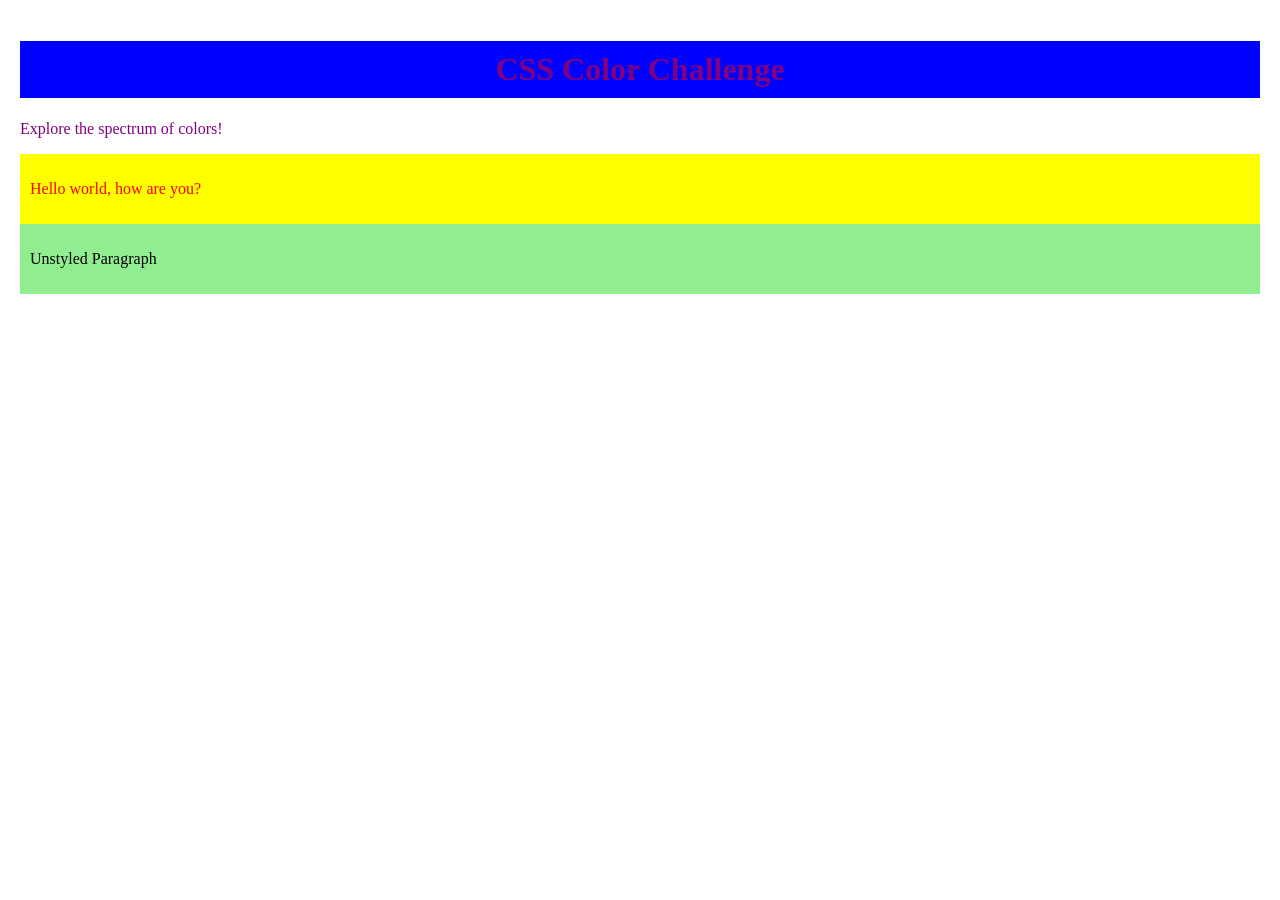
<file: Css assignments /Index.html>
<!DOCTYPE html>
<html lang="en">
<head>
    <meta charset="UTF-8">
    <meta name="viewport" content="width=device-width, initial-scale=1.0">
    <title>CSS Color Challenge</title>
    <link rel="stylesheet" href="Style1.css">
</head>
<body>
    <h1>CSS Color Challenge</h1>
    <p class="explore">Explore the spectrum of colors!</p>
    <div class="yellow-bar">
        <p>Hello world, how are you?</p>
    </div>
    <div class="green-bar">
        <p>Unstyled Paragraph</p>
    </div>
</body>
</html>
</file>
<file: Css assignments /Style1.css>
body {
    background-color: white;
    margin: 0;
    padding: 20px;
}

h1 {
    background-color: blue;
    color: purple;
    padding: 10px;
    text-align: center;
}

.explore {
    color: purple;
}

.yellow-bar {
    background-color: yellow;
    padding: 10px;
}

.yellow-bar p {
    color: red;
}

.green-bar {
    background-color: lightgreen;
    padding: 10px;
}

.green-bar p {
    color: black;
}
</file>
